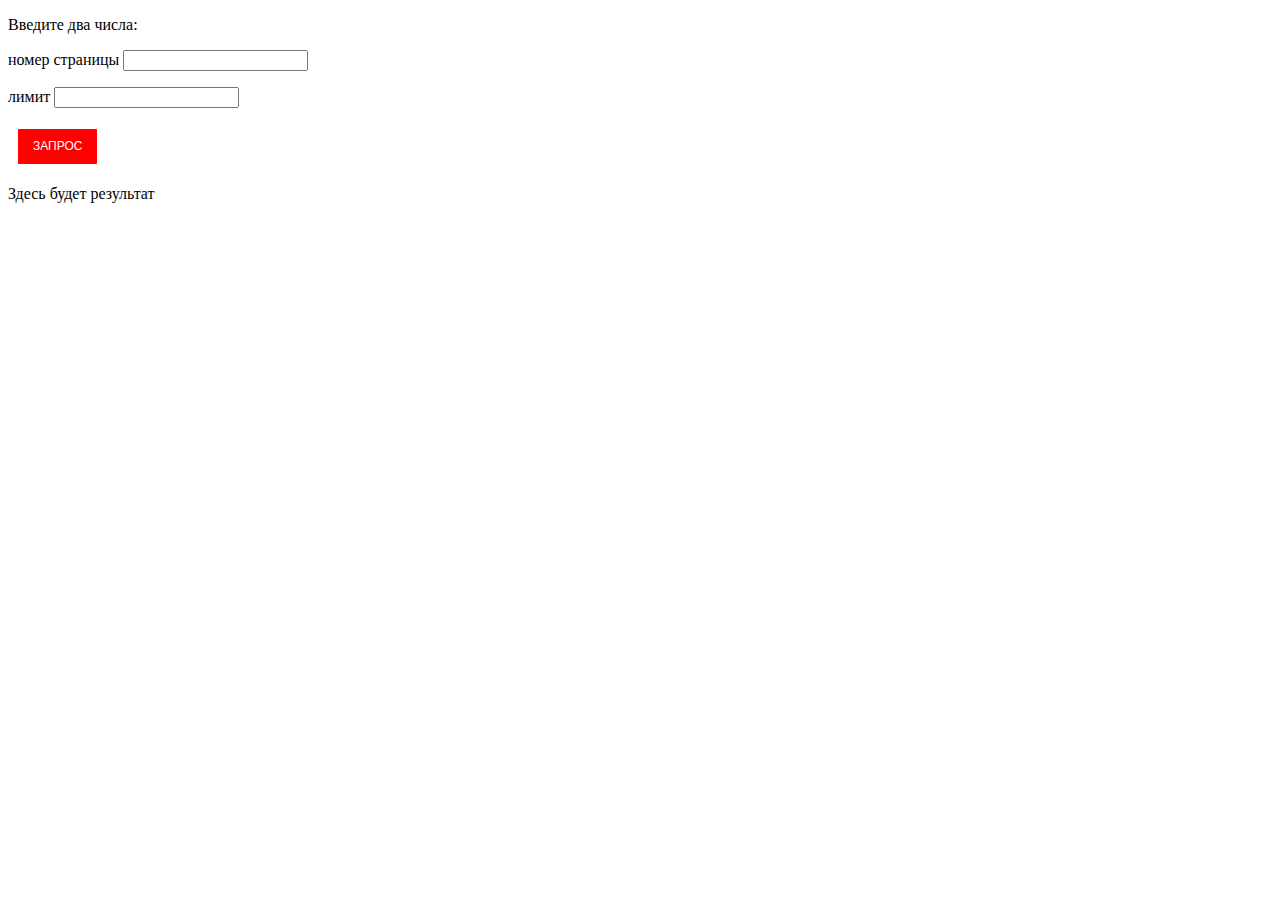
<file: C5_7/index.html>
<!DOCTYPE html>
<html lang="en">
    <head>
        <meta charset="UTF-8">
        <title>Модуль C5_7. Практика</title>
        <link rel="stylesheet" href="css/style.css">
    </head>
    <body>
        <p>Введите два числа:</p>
        <p>
          <label class='lbl lbl-input-page'>
            номер страницы
            <input class='input-page'>
          </label>
        </p>
        <p>
          <label class='lbl lbl-input-limit'>
            лимит
            <input class='input-limit'>
          </label>
        </p>
        
        <button class='btn'>запрос</button>
        
        <p class="div div-result">
          Здесь будет результат
        </p>

        <script src="js/script.js"></script>
    </body>
</html>
</file>
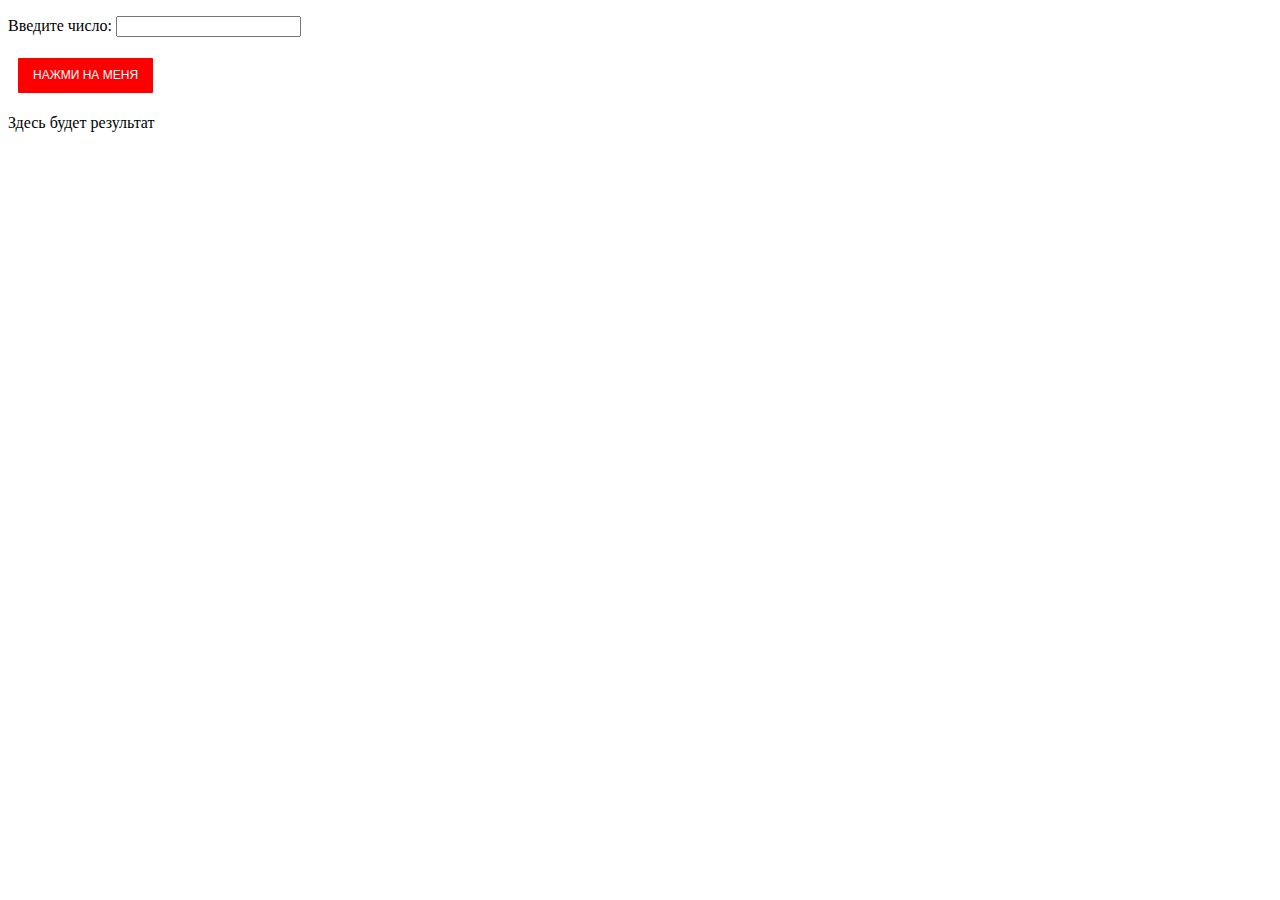
<file: С5_3/index.html>
<!DOCTYPE html>
<html lang="en">
    <head>
        <meta charset="UTF-8">
        <title>Модуль C5_3. Практика</title>
        <link rel="stylesheet" href="css/style.css">
    </head>
    <body>
        <p>
            <label class='lbl lbl-input'>
              Введите число:
              <input class='input'>
            </label>
          </p>
          
          <button class='btn'>Нажми на меня</button>
          
          <p class="div div-result">
            Здесь будет результат
          </p>
        </p>

        <script src="js/script.js"></script>
    </body>
</html>
</file>
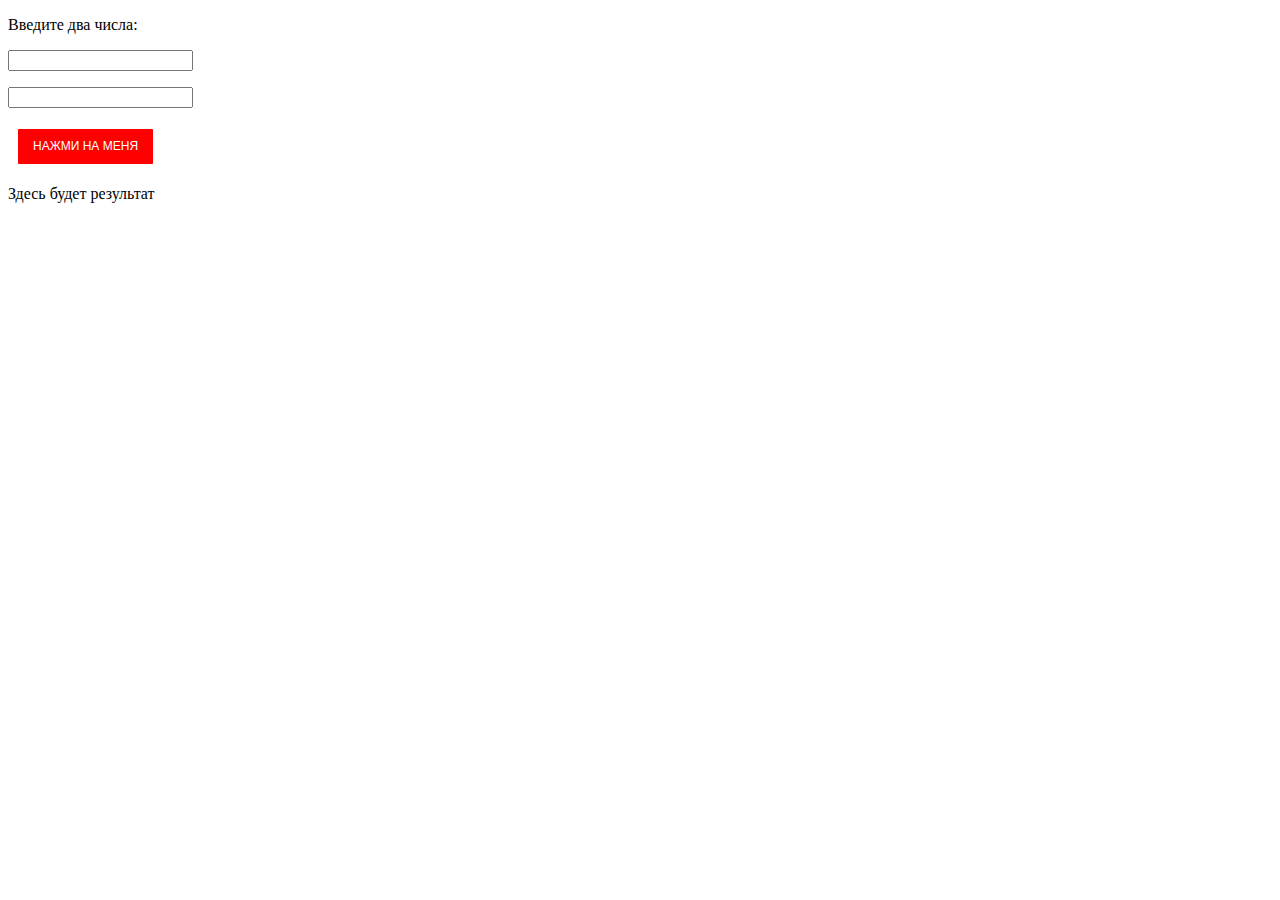
<file: С5_6/index.html>
<!DOCTYPE html>
<html lang="en">
    <head>
        <meta charset="UTF-8">
        <title>Модуль C5_6. Практика</title>
        <link rel="stylesheet" href="css/style.css">
    </head>
    <body>
        <p>Введите два числа:</p>
        <p>
          <label class='lbl lbl-input-width'>
            <input class='input-width'>
          </label>
        </p>
        <p>
          <label class='lbl lbl-input-height'>
            <input class='input-height'>
          </label>
        </p>
        
        <button class='btn'>Нажми на меня</button>
        
        <p class="div div-result">
          Здесь будет результат
        </p>

        <script src="js/script.js"></script>
    </body>
</html>
</file>
<file: C5_7/css/style.css>
.btn {
    border: none;
    outline: none;
    -webkit-tap-highlight-color: transparent;
    box-shadow: none;
    cursor: pointer;
  
    margin: 5px 10px;
    padding: 10px 15px;
    border-radius: 1px;
    font-size: 12px;
    line-height: 15px;
    text-transform: uppercase;
    color: white;
    background: red;
    transition: 0.3s;
  }
  
  .btn:hover {
    box-shadow: 0px 2px 8px 2px rgba(141, 150, 178, 0.3);
    transform: scale(1.05);
  }
  
  .div-result {
    display: flex;
    flex-wrap: wrap;
    width: 500px;
  }
  
  .card {
    width: 200px;
    margin: 20px;
  }
  
  .card-image {
    display: block;
    width: 200px;
    height: 150px;
  }
</file>
<file: С5_3/css/style.css>
.btn {
    border: none;
    outline: none;
    -webkit-tap-highlight-color: transparent;
    box-shadow: none;
    cursor: pointer;
  
    margin: 5px 10px;
    padding: 10px 15px;
    border-radius: 1px;
    font-size: 12px;
    line-height: 15px;
    text-transform: uppercase;
    color: white;
    background: red;
    transition: 0.3s;
  }
  
  .btn:hover {
    box-shadow: 0px 2px 8px 2px rgba(141, 150, 178, 0.3);
    transform: scale(1.05);
  }
  
  .div-result {
    display: flex;
    flex-wrap: wrap;
    width: 500px;
  }
  
  .card {
    width: 200px;
    margin: 20px;
  }
  
  .card-image {
    display: block;
    width: 200px;
    height: 150px;
  }
</file>
<file: С5_6/css/style.css>
.btn {
    border: none;
    outline: none;
    -webkit-tap-highlight-color: transparent;
    box-shadow: none;
    cursor: pointer;
  
    margin: 5px 10px;
    padding: 10px 15px;
    border-radius: 1px;
    font-size: 12px;
    line-height: 15px;
    text-transform: uppercase;
    color: white;
    background: red;
    transition: 0.3s;
  }
  
  .btn:hover {
    box-shadow: 0px 2px 8px 2px rgba(141, 150, 178, 0.3);
    transform: scale(1.05);
  }
  
  .div-result {
    display: flex;
    flex-wrap: wrap;
    width: 500px;
  }
</file>
